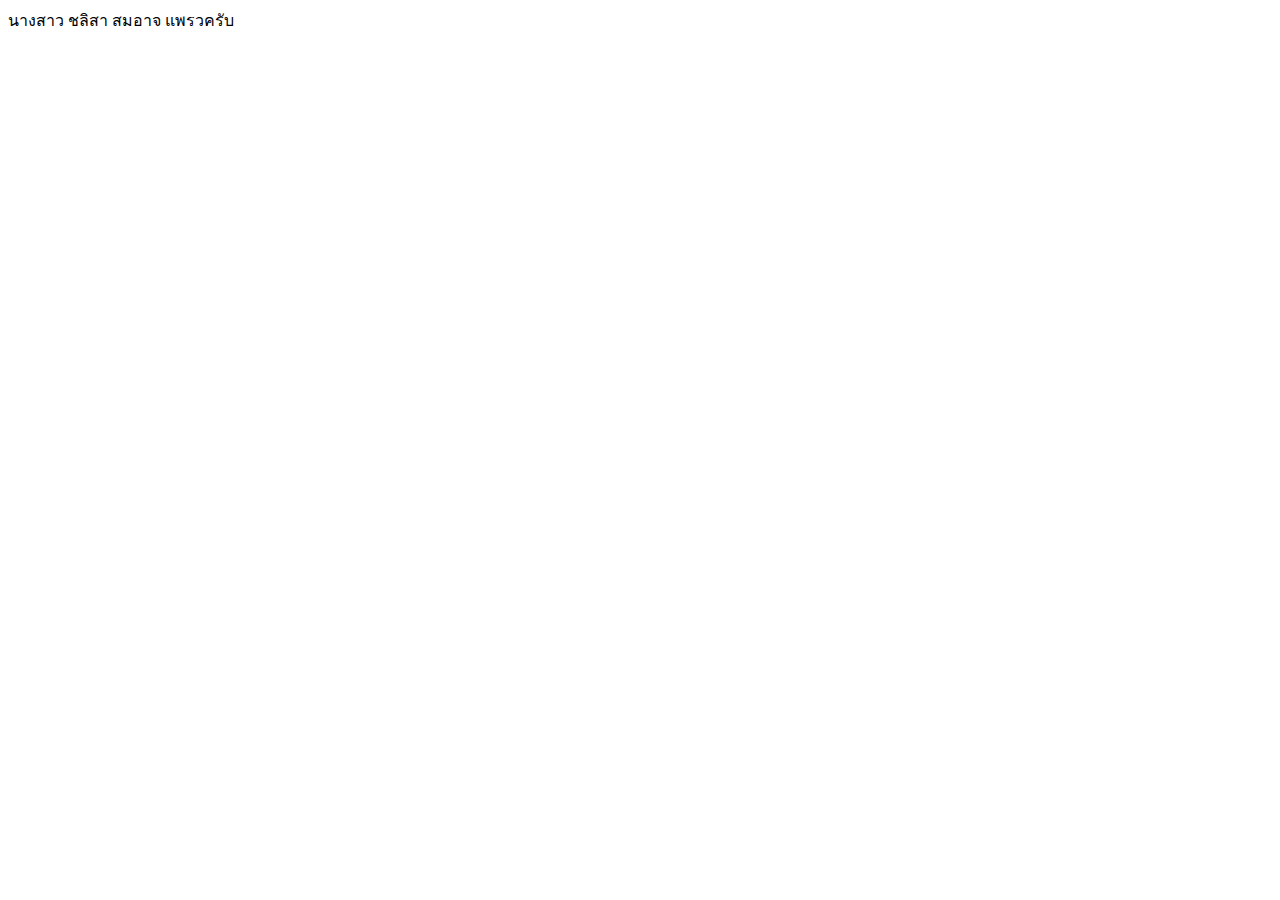
<file: index.html>
<!DOCTYPE html>
<html lang="en">
<head>
    <meta charset="UTF-8">
    <meta name="viewport" content="width=device-width, initial-scale=1.0">
    <title>หน้าหลัก</title>
</head>
    <body>
        นางสาว ชลิสา สมอาจ แพรวครับ
    </body>
</html>
</file>
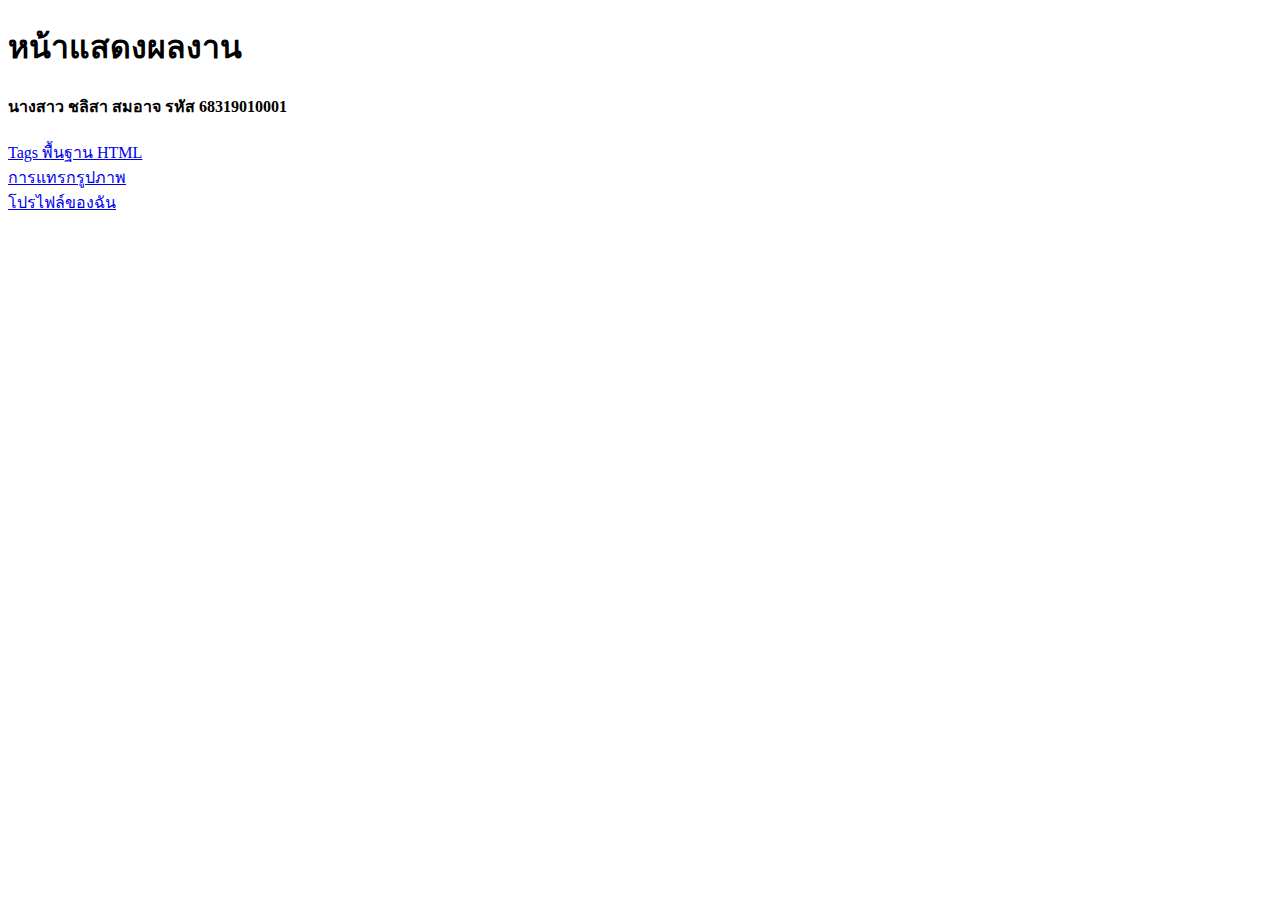
<file: File-Front-End-Mid-21-7-2568/index.html>
<!DOCTYPE html>
<html lang="en">
<head>
    <meta charset="UTF-8">
    <meta name="viewport" content="width=device-width, initial-scale=1.0">
    <title>หน้าหลัก</title>
</head>
    <body>
       
        <h1>หน้าแสดงผลงาน</h1>
        <h4>นางสาว ชลิสา สมอาจ รหัส 68319010001</h4>

        <!-- คำสั่งเชื่อมโยงลิงท์ -->
        <a href="/tags.html"> Tags พื้นฐาน HTML </a>
        <br>
        <a href="/image.html">การแทรกรูปภาพ</a>
        <br>
        <a href="/profile.html">โปรไฟล์ของฉัน</a>

    </body>
</html>
</file>
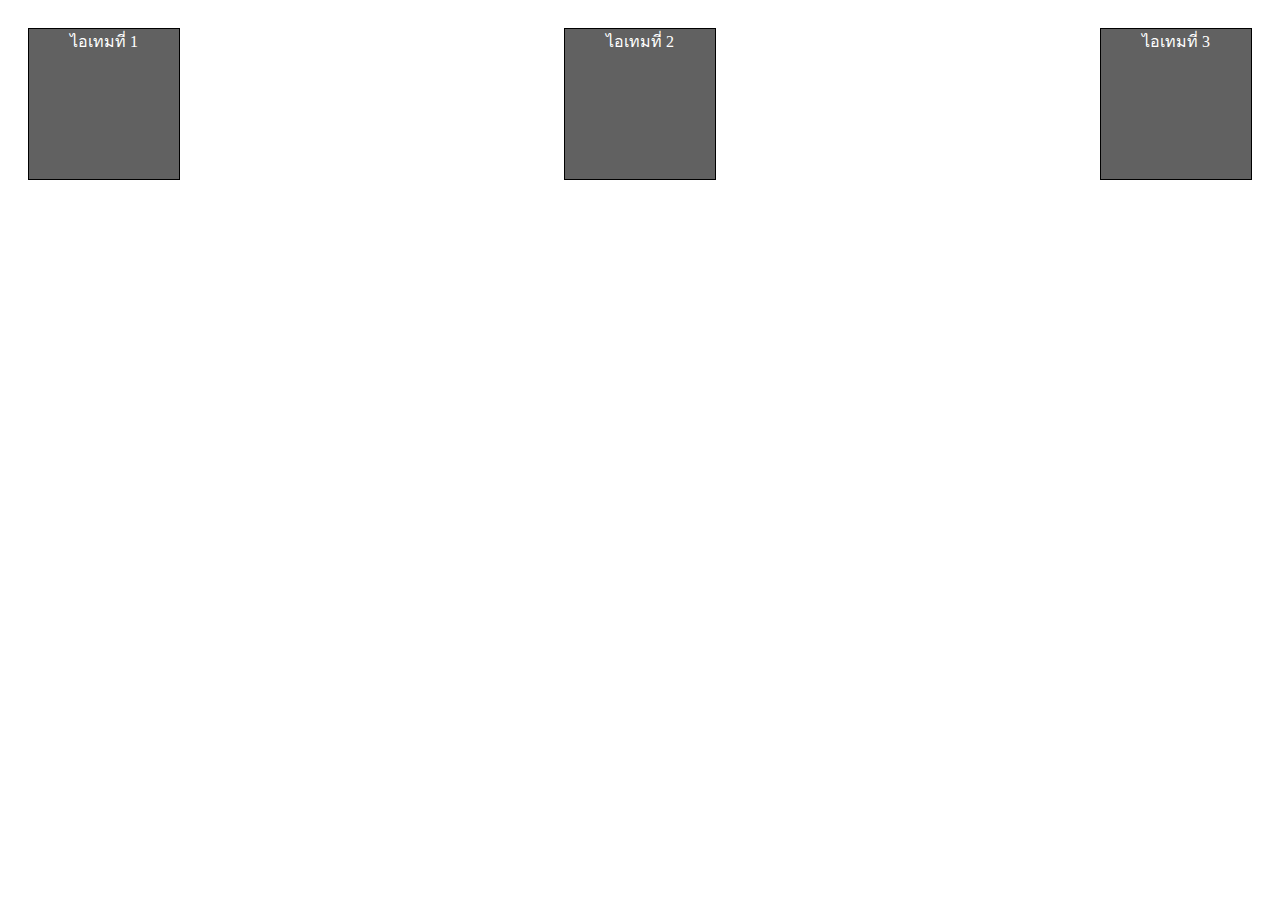
<file: FlexBox.html>
<!DOCTYPE html>
<html lang="en">
<head>
    <meta charset="UTF-8">
    <meta name="viewport" content="width=device-width, initial-scale=1.0">
    <title>Document</title>
    <link rel="stylesheet" href="/FlexBox.css">
</head>
<body>

    <div class="container">
        <div class="item">
            ไอเทมที่ 1
        </div> 
        
         <div class="item">
            ไอเทมที่ 2
        </div>   

        <div class="item">
            ไอเทมที่ 3
        </div>   

    </div>
    
</body>
</html>
</file>
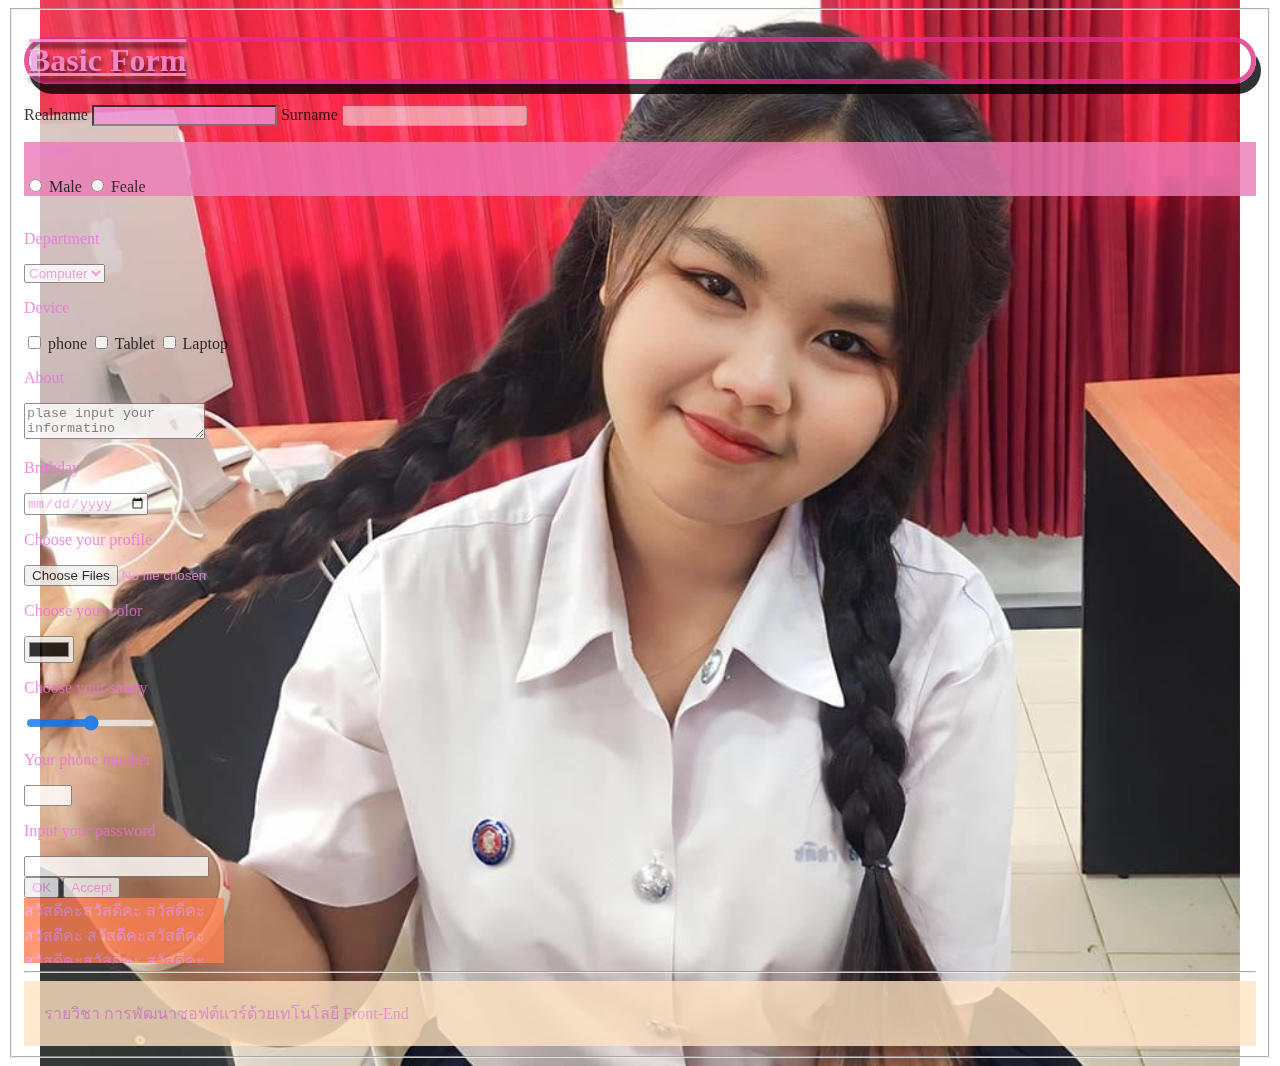
<file: form.html>
<!DOCTYPE html>
<html lang="en">
<head>
    <meta charset="UTF-8">
    <meta name="viewport" content="width=device-width, initial-scale=1.0">
    <title>ฟอร์ม</title>

    <link rel="stylesheet" href="/styles.css">

</head>
<body>

    <fieldset>

    <form action="/index.html">

    <h1>Basic Form</h1>

    <label for="realname"> Realname </label>
    <input type="text" name="realname" id="realname" value="ชลิสา" readonly >

    <label for="Surname"> Surname </label>
    <input type="text" name="Surname" id="Surname" disabled >

    <br>

    <div class="gender" >
        <p>Gender</p>

        <input type="radio" name="gender" id="male">
        <label for="male">Male</label>

        <input type="radio" name="gender" id="female">
        <label for="female">Feale</label>
  </div>

    <br>
    
    <p>Department</p>
    <select name="" id="Department">

       <option value="Computer"> Computer </option>
       <option value="IT"> IT </option>
       <option value="Marketing"> Marketing </option>

    </select>

    <br>

    <p>Device</p>

    <input type="checkbox" name="device" id="phone">
    <label for="phone"> phone </label>

    <input type="checkbox" name="device" id="tablet">
    <label for="tablet"> Tablet </label>

    <input type="checkbox" name="device" id="laptop">
    <label for="laptop"> Laptop </label>

    <br>

    <p>About</p>
    <textarea name="about" id="about"placeholder="plase input your informatino"></textarea>

    <br>

    <p>Brithday</p>
    <input type="date" name="bd" id="bd">

    <br>
    <p>Choose your profile</p>
    <input type="file" name="file" id="file" multiple >

    <br>
    <p>Choose your color</p>
    <input type="color" name="color" id="color">

    <br>
    <p>Choose your salary</p>
    <input type="range" name="range" id="range">

    <br>
    <p>Your phone number</p>
    <input type="number" name="number" id="number" max="5" min="0" >

    <br>
    <p>Input your password</p>
    <input type="password" name="password" id="password" maxlength="10" >

    <br>
    <button> OK </button>
    <input type="submit" value="Accept">

    
    <div class="textpo" >
        สวัสดีคะสวัสดีคะ สวัสดีคะสวัสดีคะ สวัสดีคะสวัสดีคะ สวัสดีคะสวัสดีคะ สวัสดีคะสวัสดีคะ สวัสดีคะสวัสดีคะ สวัสดีคะสวัสดีคะ สวัสดีคะสวัสดีคะ สวัสดีคะสวัสดีคะ สวัสดีคะสวัสดีคะ สวัสดีคะสวัสดีคะ สวัสดีคะสวัสดีคะ สวัสดีคะสวัสดีคะ


    </div>

    
    <hr>
    <div class="content">
        รายวิชา การพัฒนาซอฟต์แวร์ด้วยเทโนโลยี Front-End

    </div>

    
    
    </form>
    </fieldset>
</body>
</html>
</file>
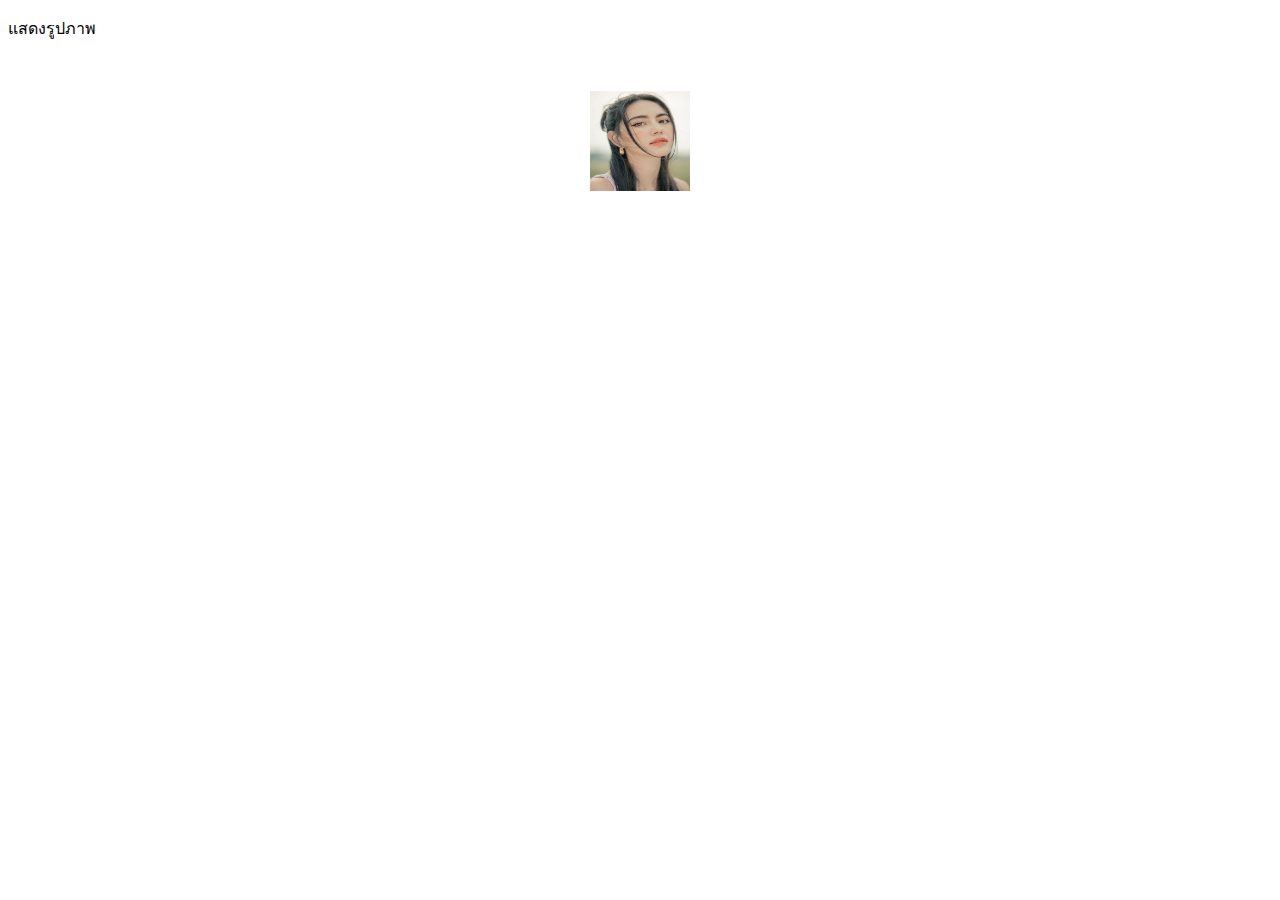
<file: image.html>
<!DOCTYPE html>
<html lang="en">
<head>
    <meta charset="UTF-8">
    <meta name="viewport" content="width=device-width, initial-scale=1.0">
    <title>Document</title>
</head>
<body  style="background-image: url(https://hiresocietyevents.co.za/wp-content/uploads/2017/02/dark-marble-bg.jpg);">
    <p>แสดงรูปภาพ</p>
    <!-- <img src="https://www.thebangkokinsight.com/wp-content/uploads/2020/11/คนไทยสวย-หล่อที่สุดในเอเชีย1.jpg" alt=""> -->

    <!-- คำสั่งแทรกรูปภาพ -->
     <br>

     <p align="center" >
    <img 
      src="/ะัะัะะี.jpeg" 
      alt=""
      width="100px"
      height="100px"  
     

    > </p>



</body>
</html>
</file>
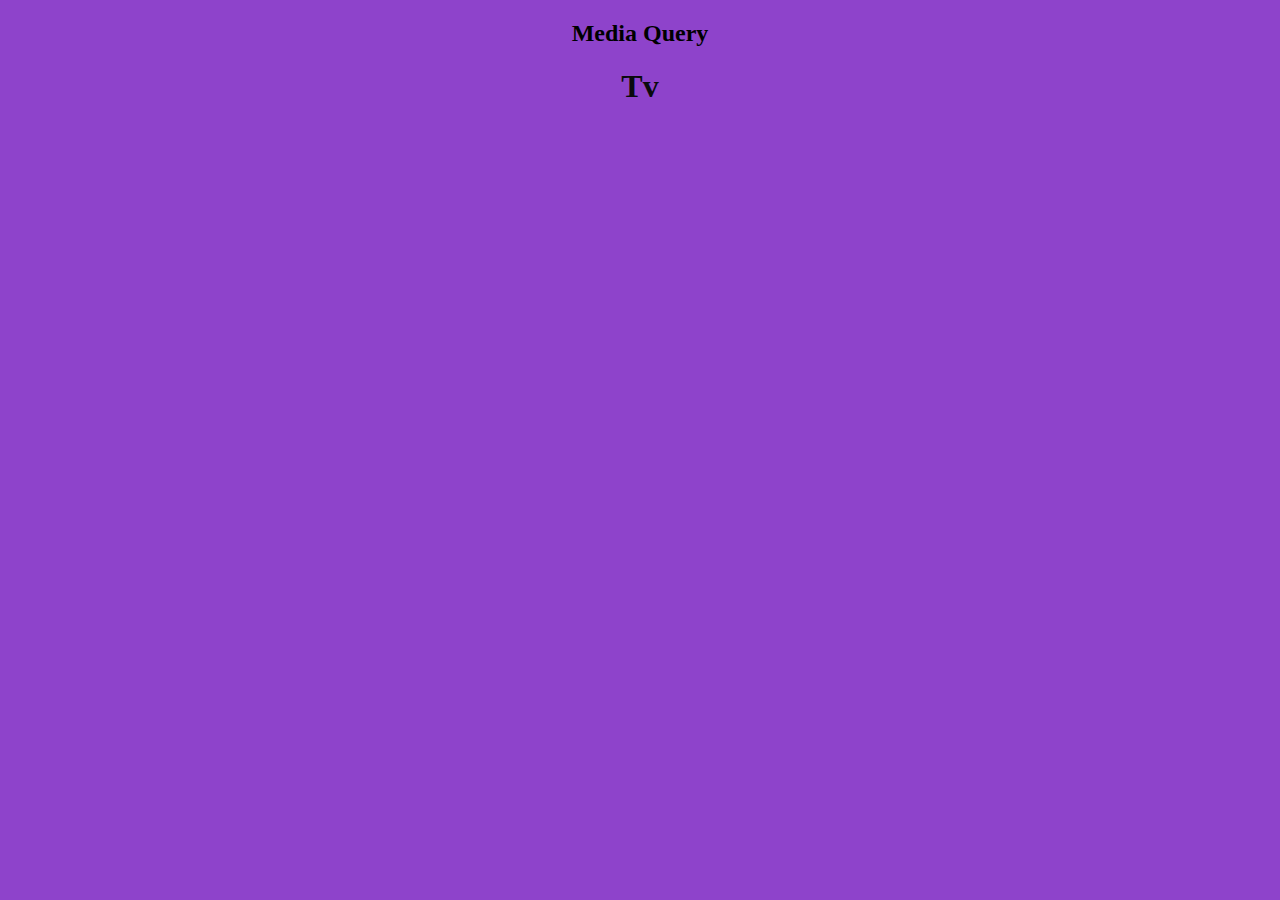
<file: MediaQuery.html>
<!DOCTYPE html>
<html lang="en">
<head>
    <meta charset="UTF-8">
    <meta name="viewport" content="width=device-width, initial-scale=1.0">
    <title>Document</title>
    <link rel="stylesheet" href="MediaQuery.css">
</head>
<body>
    <h2>Media Query</h2>
    <div class="smartphone">
        <h1 id="smartphone">smartphone</h1>
    </div>

    <div class="tablets">
        <h1 id="tablets">tablets</h1>
    </div>

    <div class="laptop">
        <h1 id="laptop">laptop</h1>
    </div>
    <div class="TV">
        <h1 id="tv">Tv</h1>
    </div>
</body>
</html>
</file>
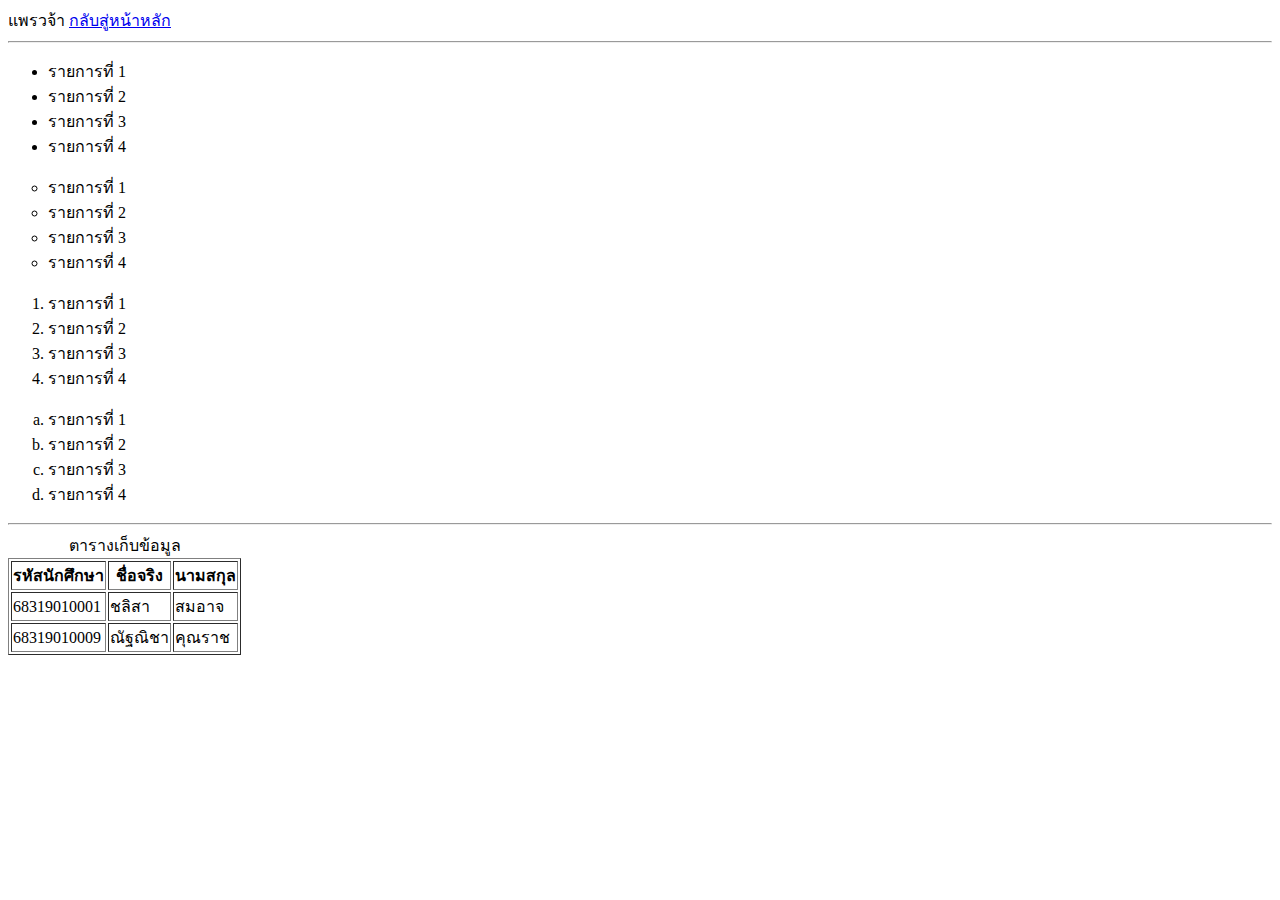
<file: profile.html>
<!DOCTYPE html>
<html lang="en">
<head>
    <meta charset="UTF-8">
    <meta name="viewport" content="width=device-width, initial-scale=1.0">
    <title>Document</title>
</head>
<body>
    แพรวจ้า
    <a href="/index.html">กลับสู่หน้าหลัก</a>

    <hr>

    <ul>
        <li> รายการที่ 1 </li>
        <li> รายการที่ 2 </li>
        <li> รายการที่ 3 </li>
        <li> รายการที่ 4 </li>
    </ul>

    <ul type="circle" >
        <li> รายการที่ 1 </li>
        <li> รายการที่ 2 </li>
        <li> รายการที่ 3 </li>
        <li> รายการที่ 4 </li>
    </ul>
    
    <ol>
        <li> รายการที่ 1 </li>
        <li> รายการที่ 2 </li>
        <li> รายการที่ 3 </li>
        <li> รายการที่ 4 </li>
    </ol>

     <ol type="a">
        <li> รายการที่ 1 </li>
        <li> รายการที่ 2 </li>
        <li> รายการที่ 3 </li>
        <li> รายการที่ 4 </li>
    </ol>

    <hr>

    <table  border="1" >
        <caption> ตารางเก็บข้อมูล </caption>

        <tr>
            <th>รหัสนักศึกษา</th>
            <th>ชื่อจริง</th>
            <th>นามสกุล</th>
        </tr>

        <tr>
            <td>68319010001</td>
            <td>ชลิสา</td>
            <td>สมอาจ</td>
        </tr>


        <tr>
            <td>68319010009</td>
            <td>ณัฐณิชา</td>
            <td>คุณราช</td>
        </tr>

    </table>


</body>
</html>
</file>
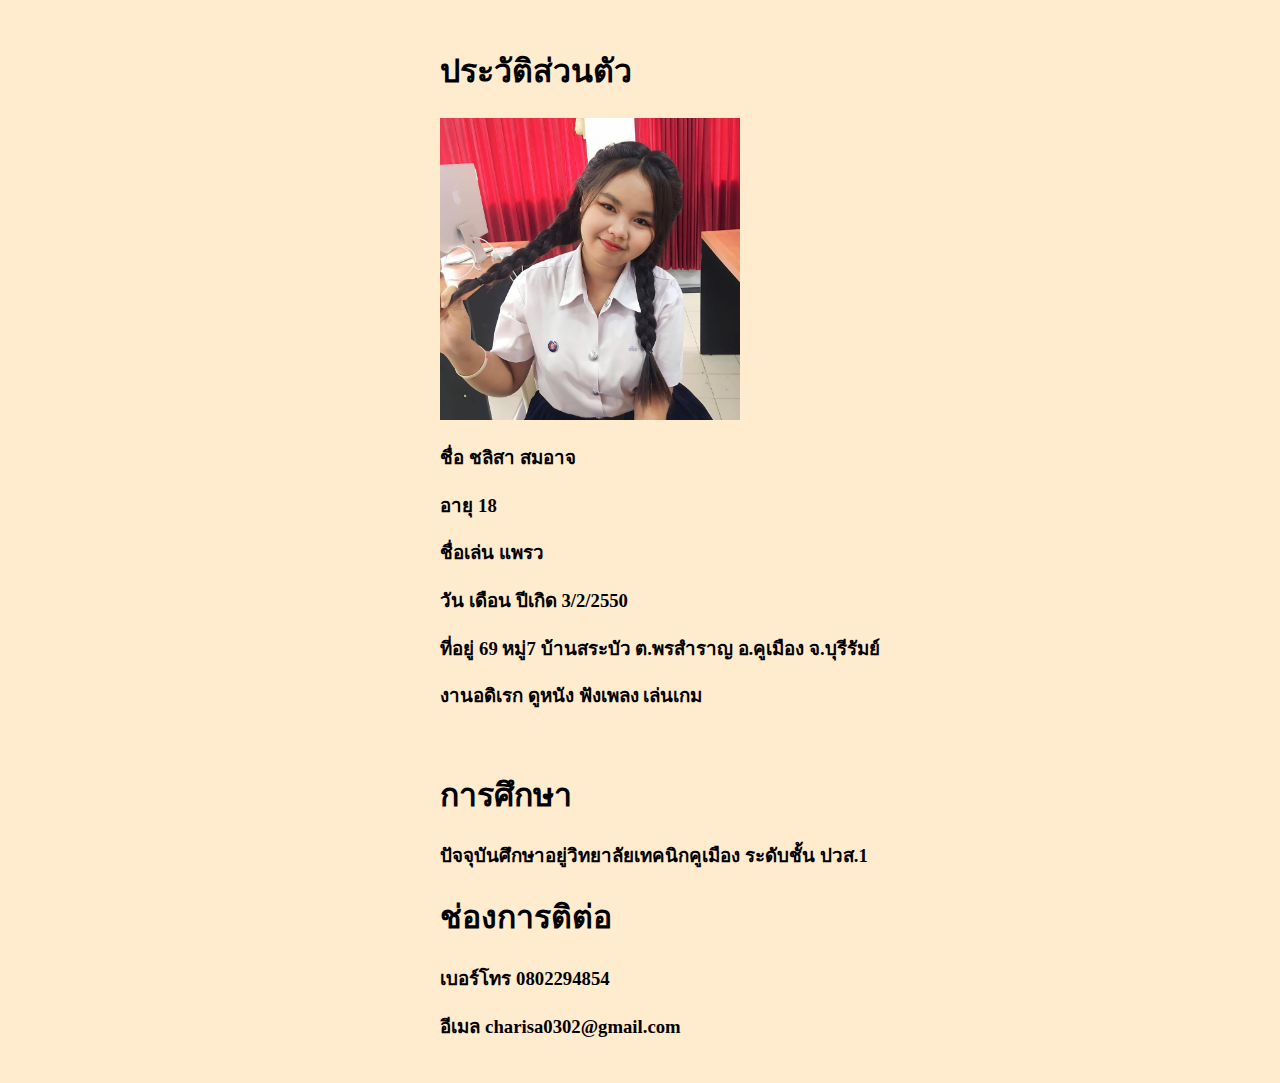
<file: profile1.html>
<!DOCTYPE html>
<html lang="en">
<head>
    <meta charset="UTF-8">
    <meta name="viewport" content="width=device-width, initial-scale=1.0">
    <title>ประวัติส่วนตัว</title>
</head>
<style>

    body{
        display: flex;
        align-items: center;
        justify-content: center;
        text-align: left;
        background-color: blanchedalmond;
    }
</style>
<body>
    <p align="center">
    <ul>
    <h1>ประวัติส่วนตัว</h1>
    <img src="/397369600_999929941300014_3995927110505877545_n.jpg" alt="" width="300px"> 
    <h3>ชื่อ ชลิสา สมอาจ</h3>
    <h3>อายุ 18</h3>
    <h3>ชื่อเล่น แพรว</h3>
    <h3>วัน เดือน ปีเกิด 3/2/2550</h3>
    <h3>ที่อยู่ 69 หมู่7 บ้านสระบัว ต.พรสำราญ อ.คูเมือง จ.บุรีรัมย์</h3>
    <h3>งานอดิเรก ดูหนัง ฟังเพลง เล่นเกม</h3>
    <br>
    <h1>การศึกษา</h1>
    <h3> ปัจจุบันศึกษาอยู่วิทยาลัยเทคนิกคูเมือง ระดับชั้น ปวส.1</h3>
    <h1>ช่องการติต่อ</h1>
    <h3>เบอร์โทร 0802294854</h3>
    <h3>อีเมล charisa0302@gmail.com</h3>

    </ul>
    </p>
</body>
</html>
</file>
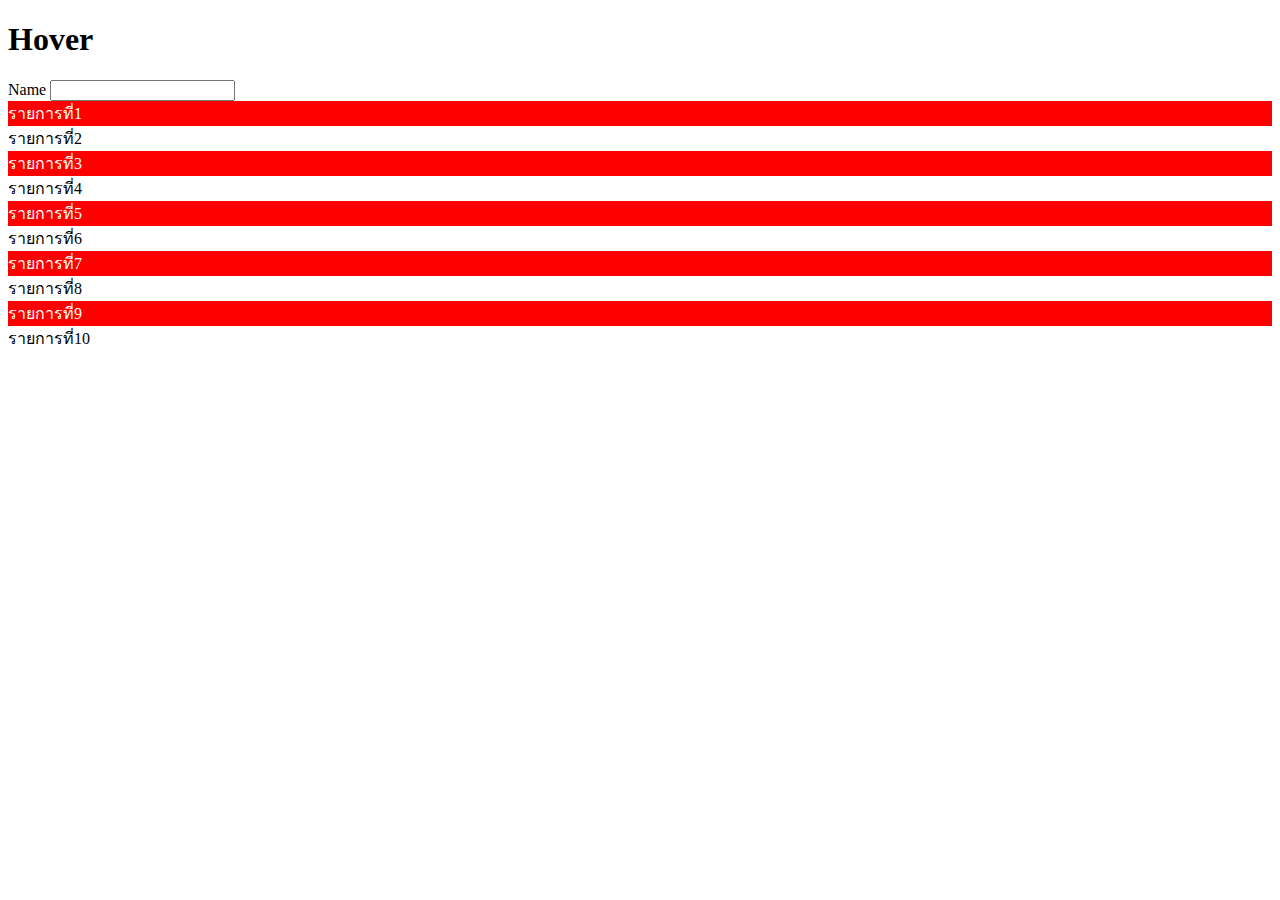
<file: Pseudo_class.html>
<!DOCTYPE html>
<html lang="en">
<head>
    <meta charset="UTF-8">
    <meta name="viewport" content="width=device-width, initial-scale=1.0">
    <title>Document</title>
    <link rel="stylesheet" href="/Pseudo_class.css">
</head>
<body>
    <h1 class="heading">Hover</h1>

    Name <input type="text" name="" id="input">


    <div class="list">
        <li>รายการที่1</li>
        <li>รายการที่2</li>
        <li>รายการที่3</li>
        <li>รายการที่4</li>
        <li>รายการที่5</li>
        <li>รายการที่6</li>
        <li>รายการที่7</li>
        <li>รายการที่8</li>
        <li>รายการที่9</li>
        <li>รายการที่10</li>
    </div>
</body>
</html>
</file>
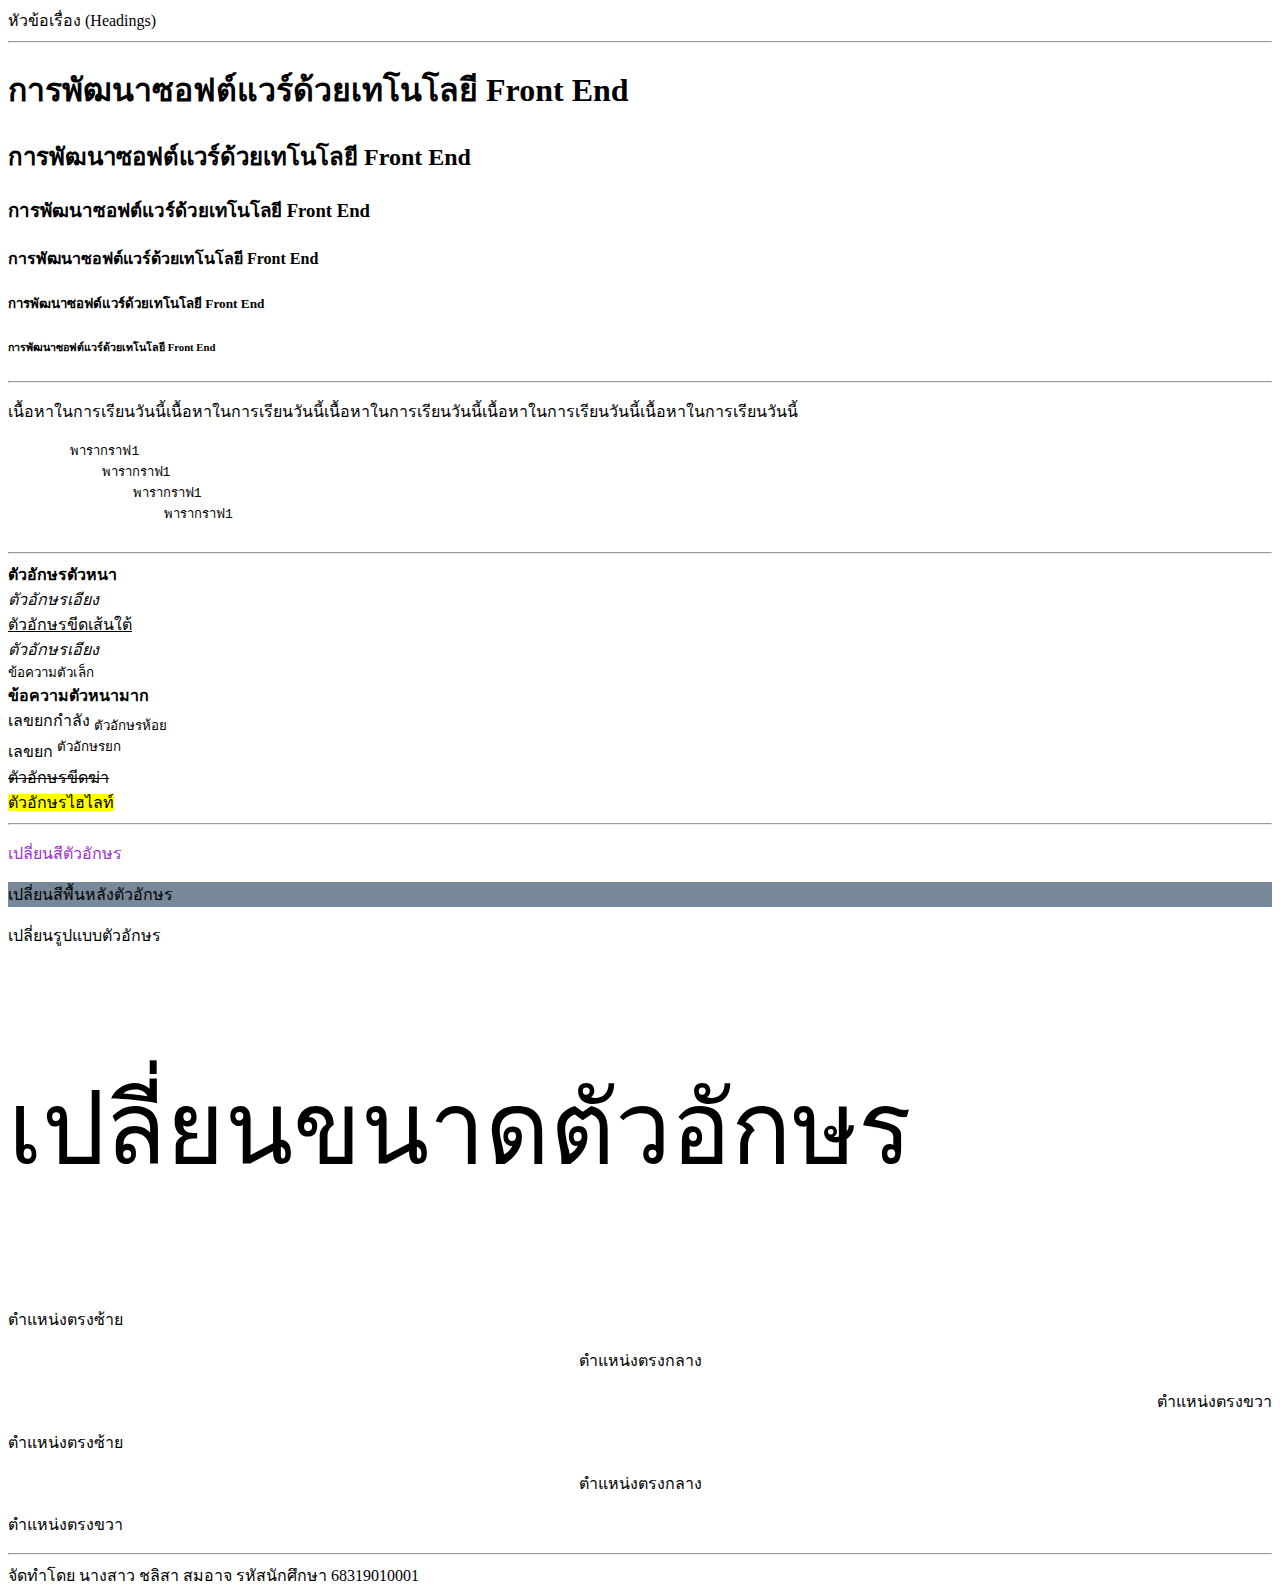
<file: tags.html>
<!DOCTYPE html>
<html lang="en">
<head>
    <meta charset="UTF-8">
    <meta name="viewport" content="width=device-width, initial-scale=1.0">
    <title>แท็กพื้นฐาน</title>
</head>
    <body>
     หัวข้อเรื่อง (Headings)
     <hr>   
     <!-- <hr> คำสั่งขีดเส้นใต้ -->

    <h1>การพัฒนาซอฟต์แวร์ด้วยเทโนโลยี Front End</h1>
    <h2>การพัฒนาซอฟต์แวร์ด้วยเทโนโลยี Front End</h2>
    <h3>การพัฒนาซอฟต์แวร์ด้วยเทโนโลยี Front End</h3>   
    <h4>การพัฒนาซอฟต์แวร์ด้วยเทโนโลยี Front End</h4>    
    <h5>การพัฒนาซอฟต์แวร์ด้วยเทโนโลยี Front End</h5>    
    <h6>การพัฒนาซอฟต์แวร์ด้วยเทโนโลยี Front End</h6>    
   <hr>     
    
   <p>เนื้อหาในการเรียนวันนี้เนื้อหาในการเรียนวันนี้เนื้อหาในการเรียนวันนี้เนื้อหาในการเรียนวันนี้เนื้อหาในการเรียนวันนี้</p>
   <!-- p คำสั่งการพิมพ์พารากราฟ      -->

    <pre>
        พารากราฟ1
            พารากราฟ1
                พารากราฟ1
                    พารากราฟ1
    </pre>    

    <!-- pre คำสั่งพารากราฟแบบกำหนดเอง -->
     <hr>

     <b>ตัวอักษรตัวหนา</b>
       <br>
     <i>ตัวอักษรเอียง</i>
       <br>
     <ins>ตัวอักษรขีดเส้นใต้</ins>
       <br>


     <!-- br คำสั่งตัดบรรทัด    -->

     <em>ตัวอักษรเอียง</em>
        <br>
     <small>ข้อความตัวเล็ก</small>
        <br>
     <strong>ข้อความตัวหนามาก</strong>
        <br>

     เลขยกกำลัง <sub>ตัวอักษรห้อย</sub> 
        <br>
     เลขยก <sup>ตัวอักษรยก</sup> 
        <br> 

     <del>ตัวอักษรขีดฆ่า</del>
        <br>
     <mark>ตัวอักษรไฮไลท์</mark>
        <br>

     <hr> 
     
     <p style="color:darkorchid" >เปลี่ยนสีตัวอักษร</p>
     <p style="background-color: lightslategrey;" >เปลี่ยนสีพื้นหลังตัวอักษร</p> 
     <p style="font-family: 'Courier New', Courier, monospace;" >เปลี่ยนรูปแบบตัวอักษร</p>
     <p style="font-size: 100px;" >เปลี่ยนขนาดตัวอักษร</p>
     
     
     <p style="text-align: left;" >ตำแหน่งตรงซ้าย</p>
     <p style="text-align: center;" >ตำแหน่งตรงกลาง</p>
     <p style="text-align: right;" >ตำแหน่งตรงขวา</p>

     <p align="left" >ตำแหน่งตรงซ้าย</p>
     <p align="center" >ตำแหน่งตรงกลาง</p> 
     <p align="right;" >ตำแหน่งตรงขวา</p>
      <hr>

    จัดทำโดย นางสาว ชลิสา สมอาจ รหัสนักศึกษา 68319010001

    </body>
</html>
</file>
<file: FlexBox.css>
.item{
    width: 150px;
    height: 150px;
    background-color: rgba(0, 0, 0, 0.621);
    color: white;
    text-align: center; 
    border: solid black 1px;
    margin: 20px;

}
.container{
    display: flex;
    /* flex-direction: row-reverse; */
    justify-content: space-between;
    align-items: center;
}
</file>
<file: styles.css>
*{
    color: rgb(243, 150, 226);
    
}

body{
    background: url(/397369600_999929941300014_3995927110505877545_n.jpg);
    background-repeat: no-repeat;
    background-position:center;
    background-size: 1200px;
    opacity: 0.8;
}

#realname{
    background-color: rgb(237, 148, 216);
}


.gender{
    background-color: rgb(235, 123, 182);
}

label{
    color: black;
}

p{
   
    color: #ed6fde;
}

h1{
    text-decoration: underline overline;
    text-shadow: 1px 5px 5px black;
    border-style: solid;
    border-color: rgb(228, 45, 137);
    border-width: 5px;
    border-radius: 25px;
    box-shadow: 5px 10px black;
}

.paragraph{
    text-indent: 15%;
    width: 300px;
    text-overflow: ellipsis;
    white-space: nowrap;
    overflow: hidden;
}
    
.textpo{
    background-color: coral;
    width: 200px;
    height: 65px;
    border: 5px;
    overflow: auto;
}
.content{
   background-color: bisque;
   border: 2px black;
 /* padding-left: 50px;*/
 /* padding: 50px;
  padding-left: 50px;*/
 margin: 2opx ;
 padding: 20px;
}
</file>
<file: MediaQuery.css>
body{
    text-align: center;
}
h1{
    display: block;
}
@media (max-width:699px) {
    body{
        background-color: rgb(159, 189, 240);
    }
    #smartphone{
        display: block;
        color: rgb(219, 204, 108);
    }
      #tablets,#laptop,#tv{
        display: none;
    }
}
@media (min-width:700px) {
    body{
        background-color: rgba(232, 34, 34, 0.871);
    }
    #tablets  {
        display: block;
        color: rgb(222, 140, 40);
    }
        #smartphone,#laptop,#tv{
        display: none;
    }
}
@media (min-width:1000px) {
    body{
        background-color: rgb(169, 221, 66);
    }
    #laptop{
    display: block;
    color: rgb(211, 143, 143);
    }
        #smartphone,#tablets ,#tv{
        display: none;
    }
}
@media (min-width:1200px) {
    body{
        background-color: rgb(142, 67, 203);
    }
    #tv{
        display: block;
        color: rgb(10, 10, 13);
    }
         #smartphone,#tablets ,#laptop{
        display: none;
    }
}
</file>
<file: Pseudo_class.css>
.heading:hover{
  color: brown;
  font-size: 60px;
}
.heading:active{
  background-color: black;
}
#input:focus{
    background-color: black;
    color: rgb(255, 255, 255);
}
.list li:nth-child(odd){
    background-color: red;
    color: rgb(255, 255, 255);
}
</file>
